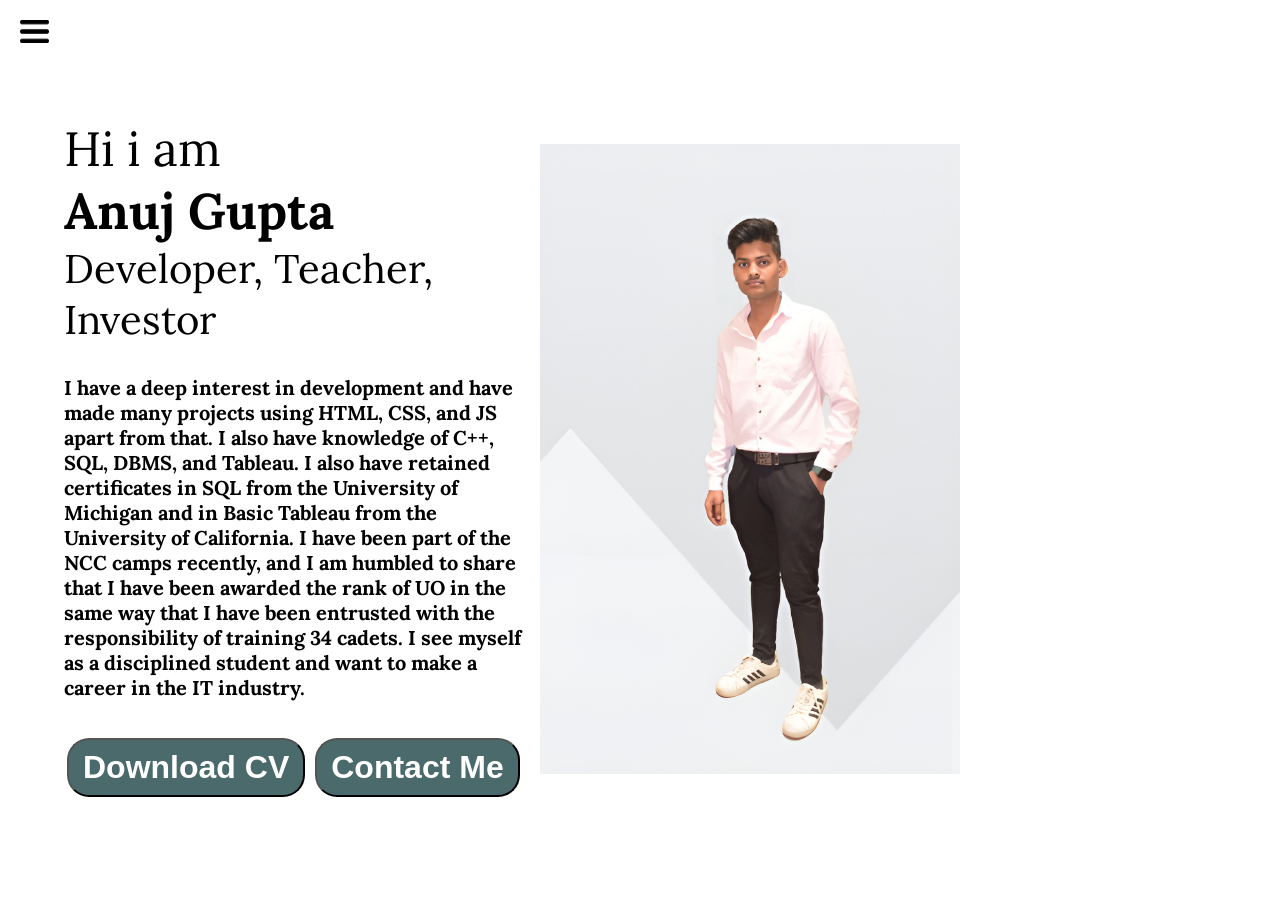
<file: index.html>
<!DOCTYPE html>
<html lang="en">

<head>
    <meta charset="UTF-8">
    <meta http-equiv="X-UA-Compatible" content="IE=edge">
    <meta name="viewport" content="width=device-width, initial-scale=1.0">
    <title>Anuj Gupta - Web Developer, Programmer, Enthusiast Developer</title>
    <link rel="stylesheet" href="style.css">
</head>

<body>
    <div class="container">
        <div class="Sidebar  SidebarGo">
            <nav>
                <ul>
                    <li><a href="/Home.html"> Home</a></li>
                    <li><a href="/intro.html"> My Intro</a></li>
                    <li><a href="/services.html"> services </a></li>
                    <li><a href="/blog.html"> Blog</a></li>
                    <li><a href="/contact.html">Contact Me</a></li>
                </ul>
            </nav>
        </div>
        <div class="main">
            <div class="hamburger">
                <img class="ham" src="ham.png" alt="" width="29px">
                <img class="cross" src="cross.png" alt="" width="23px">
            </div>
            <div class="infoContainer">
                <div class="devinfo">
                    <div class="hello">Hi i am </div>
                    <div class="name">Anuj Gupta</div>
                    <div class="about">Developer, Teacher, Investor </div>
                    <div class="moreabout">I have a deep interest in development and have made many projects using HTML,
                        CSS, and JS apart from that. I also have knowledge of C++, SQL, DBMS, and Tableau. I also have
                        retained certificates in SQL from the University of Michigan and in Basic Tableau from the
                        University of California. I have been part of the NCC camps recently, and I am humbled to share
                        that I have been awarded the rank of UO in the same way that I have been entrusted with the
                        responsibility of training 34 cadets. I see myself as a disciplined student and want to make a
                        career in the IT industry.</div>

                    <div class="buttons">
                        <a href="/cv.txt" target="_blank"> <button class="btn" type="button">Download CV</button></a>
                        <a href="/contact.html"> <button class="btn" type="button">Contact Me</button></a>
                    </div>
                </div>
                <div class="devpic"> <img src="DevPick.jpg" alt="Anuj Gupta - Web Developer, Programmer, Enthusiast Developer"></div>
            </div>
        </div>
    </div>
    <script src="script.js"></script>
</body>
</html>
</file>
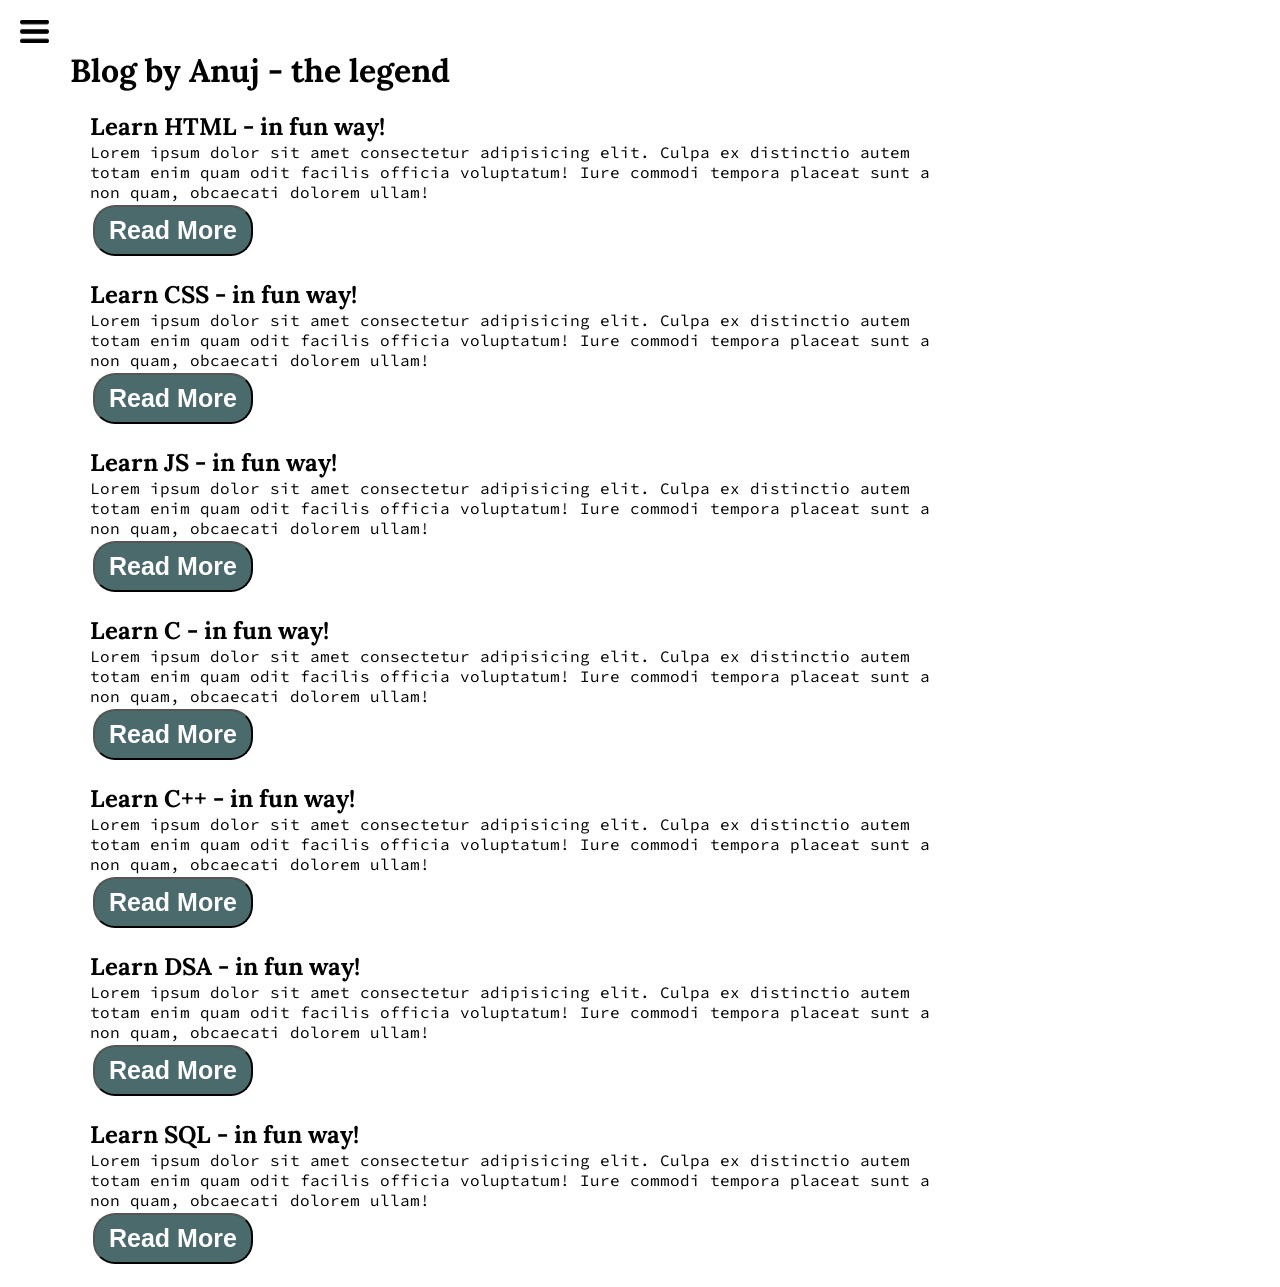
<file: blog.html>
<!DOCTYPE html>
<html lang="en">
<head>
    <meta charset="UTF-8">
    <meta http-equiv="X-UA-Compatible" content="IE=edge">
    <meta name="viewport" content="width=device-width, initial-scale=1.0">
    <title>Anuj Gupta - Web Developer, Programmer, Enthusiast Developer</title>
    <link rel="stylesheet" href="style.css">
</head>
<body>
    <div class="container">
        <div class="Sidebar SidebarGo">
            <nav>
                <ul>
                    <li><a href="/Home.html"> Home</a></li>
                    <li><a href="/intro.html"> My Intro</a></li>
                    <li><a href="/services.html"> services </a></li>
                    <li><a href="/blog.html"> Blog</a></li>
                    <li><a href="/contact.html">Contact Me</a></li>
                </ul>
            </nav>
        </div>
        <div class="main">
            <div class="hamburger">
                <img class="ham" src="ham.png" alt="" width="29px">
                <img class="cross" src="cross.png" alt="" width="23px">
            </div>
            <div class="blogContainer">
                <h1>Blog by Anuj - the legend</h1>
                <div class="blogitem">
                    <h2>Learn HTML - in fun way! </h2>
                    <p>Lorem ipsum dolor sit amet consectetur adipisicing elit. Culpa ex distinctio autem totam enim quam odit facilis officia voluptatum! Iure commodi tempora placeat sunt a non quam, obcaecati dolorem ullam!</p>
                    <button class="btn btn-sm"> Read More</button>
                </div>


                <div class="blogitem">
                    <h2>Learn CSS - in fun way! </h2>
                    <p>Lorem ipsum dolor sit amet consectetur adipisicing elit. Culpa ex distinctio autem totam enim quam odit facilis officia voluptatum! Iure commodi tempora placeat sunt a non quam, obcaecati dolorem ullam!</p>
                    <button class="btn btn-sm"> Read More</button>

                </div>

                    
                <div class="blogitem">
                    <h2>Learn JS - in fun way! </h2>
                    <p>Lorem ipsum dolor sit amet consectetur adipisicing elit. Culpa ex distinctio autem totam enim quam odit facilis officia voluptatum! Iure commodi tempora placeat sunt a non quam, obcaecati dolorem ullam!</p>
                    <button class="btn btn-sm"> Read More</button>

                </div>


                <div class="blogitem">
                    <h2>Learn C - in fun way! </h2>
                    <p>Lorem ipsum dolor sit amet consectetur adipisicing elit. Culpa ex distinctio autem totam enim quam odit facilis 
                    officia voluptatum! Iure commodi tempora placeat sunt a non quam, obcaecati dolorem ullam!</p>
                    <button class="btn btn-sm"> Read More</button>
                </div>
  

                <div class="blogitem">
                    <h2>Learn C++ - in fun way! </h2>
                    <p>Lorem ipsum dolor sit amet consectetur adipisicing elit. Culpa ex distinctio autem totam enim quam odit facilis officia voluptatum! Iure commodi tempora placeat sunt a non quam, obcaecati dolorem ullam!</p>
                    <button class="btn btn-sm"> Read More</button>
                </div>


                <div class="blogitem">
                    <h2>Learn DSA - in fun way! </h2>
                    <p>Lorem ipsum dolor sit amet consectetur adipisicing elit. Culpa ex distinctio autem totam enim quam odit facilis officia voluptatum! Iure commodi tempora placeat sunt a non quam, obcaecati dolorem ullam!</p>
                    <button class="btn btn-sm"> Read More</button>

                </div>

                <div class="blogitem">
                    <h2>Learn SQL - in fun way! </h2>
                    <p>Lorem ipsum dolor sit amet consectetur adipisicing elit. Culpa ex distinctio autem totam enim quam odit facilis officia voluptatum! Iure commodi tempora placeat sunt a non quam, obcaecati dolorem ullam!</p>
                    <button class="btn btn-sm"> Read More</button>

                </div>
            </div>
        </div>
    </div>
    <script src="script.js"></script>

</body>
</html>
</file>
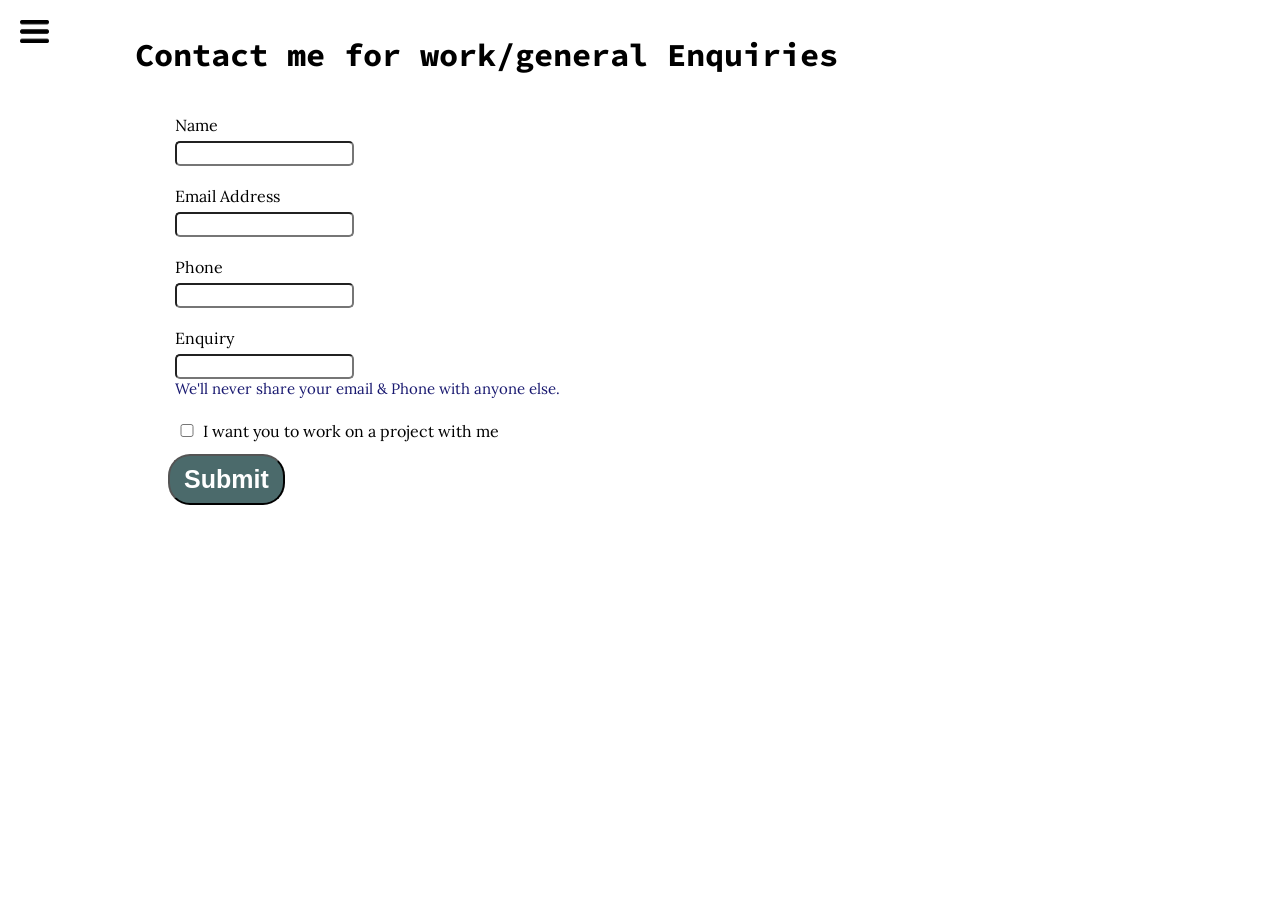
<file: contact.html>
<!DOCTYPE html>
<html lang="en">
<head>
    <meta charset="UTF-8">
    <meta http-equiv="X-UA-Compatible" content="IE=edge">
    <meta name="viewport" content="width=device-width, initial-scale=1.0">
    <title>Anuj Gupta - Web Developer, Programmer, Enthusiast Developer</title>
    <link rel="stylesheet" href="style.css">
</head>
<body>
    <div class="container">
        <div class="Sidebar SidebarGo">
            <nav>
                <ul>
                    <li><a href="/Home.html"> Home</a></li>
                    <li><a href="/intro.html"> My Intro</a></li>
                    <li><a href="/services.html"> services </a></li>
                    <li><a href="/blog.html"> Blog</a></li>
                    <li><a href="/contact.html">Contact Me</a></li>
                </ul>
            </nav>
        </div>
        <div class="main">
            <div class="hamburger">
                <img class="ham" src="ham.png" alt="" width="29px">
                <img class="cross" src="cross.png" alt="" width="23px">
            </div>
            <div class="contactform">
                <h1>Contact me for work/general Enquiries</h1>
                <form>

                    <div class="mb-3">
                        <label for="clientname" class="form-label">Name</label>
                        <br>
                        <input type="name" class="form-control" id="clientname" aria-describedby="namelHelp">
                    </div>

                    <div class="mb-3">
                      <label for="clientemail" class="form-label">Email Address</label>
                      <br>
                      <input type="email" class="form-control" id="clientemail" aria-describedby="emailHelp">
                    </div>

                    <div class="mb-3">
                      <label for="clientphone" class="form-label">Phone</label>
                      <br>
                      <input type="phone" class="form-control" id="clientphone">
                    </div>

                    <div class="mb-3">
                        <label for="clientEnquiry" class="form-label">Enquiry</label>
                        <br>
                        <input type="Enquiry" class="form-control" id="clientEnquiry" aria-describedby="EnquirylHelp">
                    </div>
                        
                    <div id="emailHelp" class="form-text">We'll never share your email & Phone with anyone else.</div>
                    

                    <div class="mb-3" id="formchack">
                      <input type="checkbox" class="form-check-input" id="isclient">
                      <label class="form-check-label" for="isclient">I want you to work on a project with me</label>
                    </div>

                    <button type="submit" class="btn btn-sm">Submit</button>

                </form>
            </div>
        </div>
    </div>
    <script src="script.js"></script>

</body>
</html>
</file>
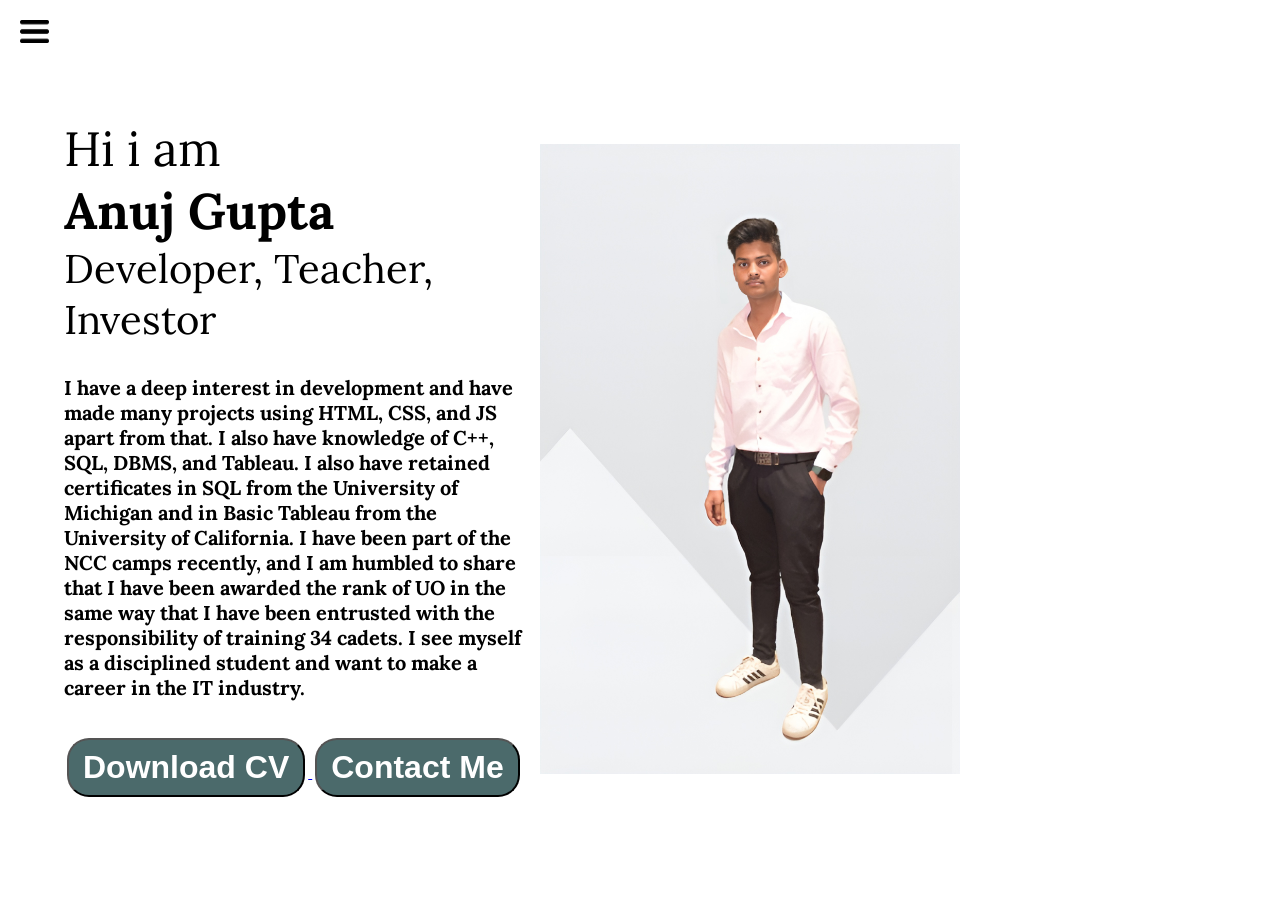
<file: Home.html>
<!DOCTYPE html>
<html lang="en">

<head>
    <meta charset="UTF-8">
    <meta http-equiv="X-UA-Compatible" content="IE=edge">
    <meta name="viewport" content="width=device-width, initial-scale=1.0">
    <title>Anuj Gupta - Web Developer, Programmer, Enthusiast Developer</title>
    <link rel="stylesheet" href="style.css">
</head>

<body>
    <div class="container">
        <div class="Sidebar SidebarGo">
            <nav>
                <ul>
                    <li><a href="/Home.html"> Home</a></li>
                    <li><a href="/intro.html"> My Intro</a></li>
                    <li><a href="/services.html"> services </a></li>
                    <li><a href="/blog.html"> Blog</a></li>
                    <li><a href="/contact.html">Contact Me</a></li>
                </ul>
            </nav>
        </div>
        <div class="main">
            <div class="hamburger">
                <img class="ham" src="ham.png" alt="" width="29px">
                <img class="cross" src="cross.png" alt="" width="23px">
            </div>
            <div class="infoContainer">
                <div class="devinfo">
                    <div class="hello">Hi i am </div>
                    <div class="name">Anuj Gupta</div>
                    <div class="about">Developer, Teacher, Investor </div>
                    <div class="moreabout">I have a deep interest in development and have made many projects using HTML,
                        CSS, and JS apart from that. I also have knowledge of C++, SQL, DBMS, and Tableau. I also have
                        retained certificates in SQL from the University of Michigan and in Basic Tableau from the
                        University of California. I have been part of the NCC camps recently, and I am humbled to share
                        that I have been awarded the rank of UO in the same way that I have been entrusted with the
                        responsibility of training 34 cadets. I see myself as a disciplined student and want to make a
                        career in the IT industry.</div>

                    <div class="buttons">
                        <a href="/cv.txt" target="_blank"> <button class="btn">Download CV</button> </a>
                        <a href="/contact.html"> <button class="btn">Contact Me</button> </a>
                    </div>
                </div>
                <div class="devpic"> <img src="DevPick.jpg" alt="Anuj Gupta - Web Developer, Programmer, Enthusiast Developer"></div>
            </div>
        </div>
    </div>
    <script src="script.js"></script>

</body>
</html>
</file>
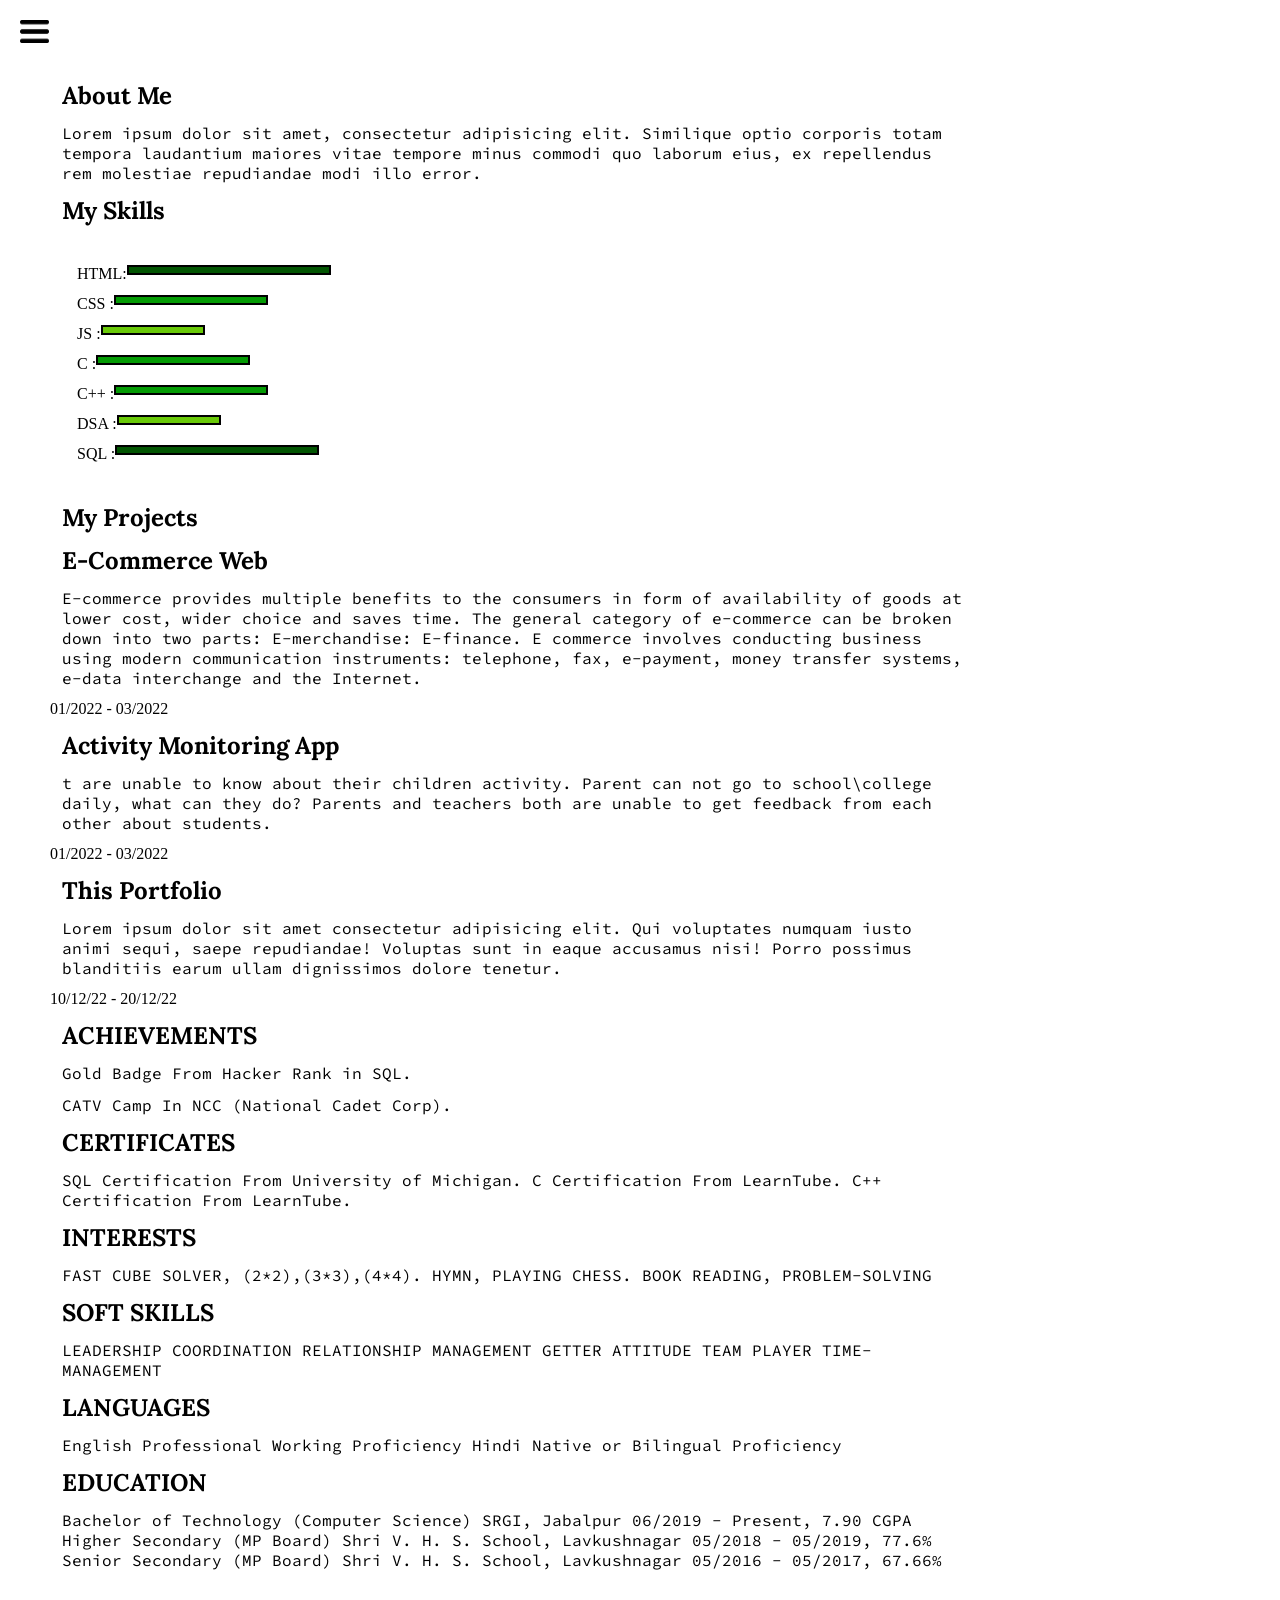
<file: intro.html>
<!DOCTYPE html>
<html lang="en">

<head>
    <meta charset="UTF-8">
    <meta http-equiv="X-UA-Compatible" content="IE=edge">
    <meta name="viewport" content="width=device-width, initial-scale=1.0">
    <title>Anuj Gupta - Web Developer, Programmer, Enthusiast Developer</title>
    <link rel="stylesheet" href="style.css">
</head>

<body>
    <div class="container">
        <div class="Sidebar SidebarGo">
            <nav>
                <ul>
                    <li><a href="/Home.html"> Home</a></li>
                    <li><a href="/intro.html"> My Intro</a></li>
                    <li><a href="/services.html"> services </a></li>
                    <li><a href="/blog.html"> Blog</a></li>
                    <li><a href="/contact.html">Contact Me</a></li>
                </ul>
            </nav>
        </div>
        <div class="main">
            <div class="hamburger">
                <img class="ham" src="ham.png" alt="" width="29px">
                <img class="cross" src="cross.png" alt="" width="23px">
            </div>
            <div class="intro">
                <h2>About Me</h2>
                <p>Lorem ipsum dolor sit amet, consectetur adipisicing elit. Similique optio corporis totam tempora
                    laudantium maiores vitae tempore minus commodi quo laborum eius, ex repellendus rem molestiae
                    repudiandae modi illo error.</p>
    
                <h2>My Skills</h2>
                <div class="skillcontainer">
                    <div class="skillitem">HTML: <div class="skill s100"> </div></div>
                    <div class="skillitem">CSS : <div class="skill s75"> </div></div>
                    <div class="skillitem">JS  : <div class="skill s50"> </div></div>
                    <div class="skillitem">C   : <div class="skill s75"> </div></div>
                    <div class="skillitem">C++ : <div class="skill s75"> </div></div>
                    <div class="skillitem">DSA : <div class="skill s50"> </div></div>
                    <div class="skillitem">SQL : <div class="skill s100"> </div></div>
                </div>

                <h2>My Projects</h2>
                <div class="myproject">

                    <div class="projectname">
                        <h2> E-Commerce Web</h2>
                        <p>E-commerce provides multiple benefits to the consumers in form of availability of goods at lower cost, wider choice and saves time. The general category of e-commerce can be broken down into two parts: E-merchandise: E-finance. E commerce involves conducting business using modern communication instruments: telephone, fax, e-payment, money transfer systems, e-data interchange and the Internet.</p>
                        <div class="projectdate"> 01/2022 - 03/2022</div>
                    </div>

                    <div class="projectname">
                        <h2>Activity Monitoring App</h2>
                        <p> t are unable to know about their children activity. Parent can not go to school\college daily, what can they do?
                        Parents and teachers both are unable to get feedback from each other about students.
                        </p>
                        <div class="projectdate"> 01/2022 - 03/2022</div>
                    </div>

                    <div class="projectname">
                        <h2>This Portfolio</h2>
                        <p>Lorem ipsum dolor sit amet consectetur adipisicing elit. Qui voluptates numquam iusto animi sequi, saepe repudiandae! Voluptas sunt in eaque accusamus nisi! Porro possimus blanditiis earum ullam dignissimos dolore tenetur.</p>
                        <div class="projectdate"> 10/12/22 - 20/12/22</div>
                    </div>
                </div>

                
                <h2>ACHIEVEMENTS </h2>
                <div class="achievements">
                    <p>Gold Badge From Hacker Rank in SQL.</p>
                    <p>CATV Camp In NCC (National Cadet Corp).</p>
                </div>

                <h2>CERTIFICATES </h2>
                <div class="achievements">
                    <p>SQL Certification From University of Michigan.
                        C Certification From LearnTube.
                        C++ Certification From LearnTube.</p>
                </div>


                <h2>INTERESTS </h2>
                <div class="achievements">
                    <p> FAST CUBE SOLVER, (2*2),(3*3),(4*4). HYMN, PLAYING CHESS. BOOK READING, PROBLEM-SOLVING </p>
                </div>


                <h2>SOFT SKILLS </h2>
                <div class="achievements">
                    <p> 
                        LEADERSHIP
                        COORDINATION
                        RELATIONSHIP
                        MANAGEMENT
                        GETTER ATTITUDE
                        TEAM PLAYER
                        TIME-MANAGEMENT
                    </p>
                </div>

                <h2>LANGUAGES </h2>
                <div class="achievements">
                    <p> 
                        English
                        Professional Working
                        Proficiency
                        Hindi
                        Native or Bilingual Proficiency</p>
                </div>

                <h2>EDUCATION </h2>
                <div class="achievements">
                    <p> 
                        Bachelor of Technology (Computer Science)
                        SRGI, Jabalpur
                        06/2019 - Present, 7.90 CGPA
                        Higher Secondary (MP Board)
                        Shri V. H. S. School, Lavkushnagar
                        05/2018 - 05/2019, 77.6%
                        Senior Secondary (MP Board)
                        Shri V. H. S. School, Lavkushnagar
                        05/2016 - 05/2017, 67.66%
                    </p>
                </div>


            </div>
        </div>
    </div>
    <script src="script.js"></script>

</body>
</html>
</file>
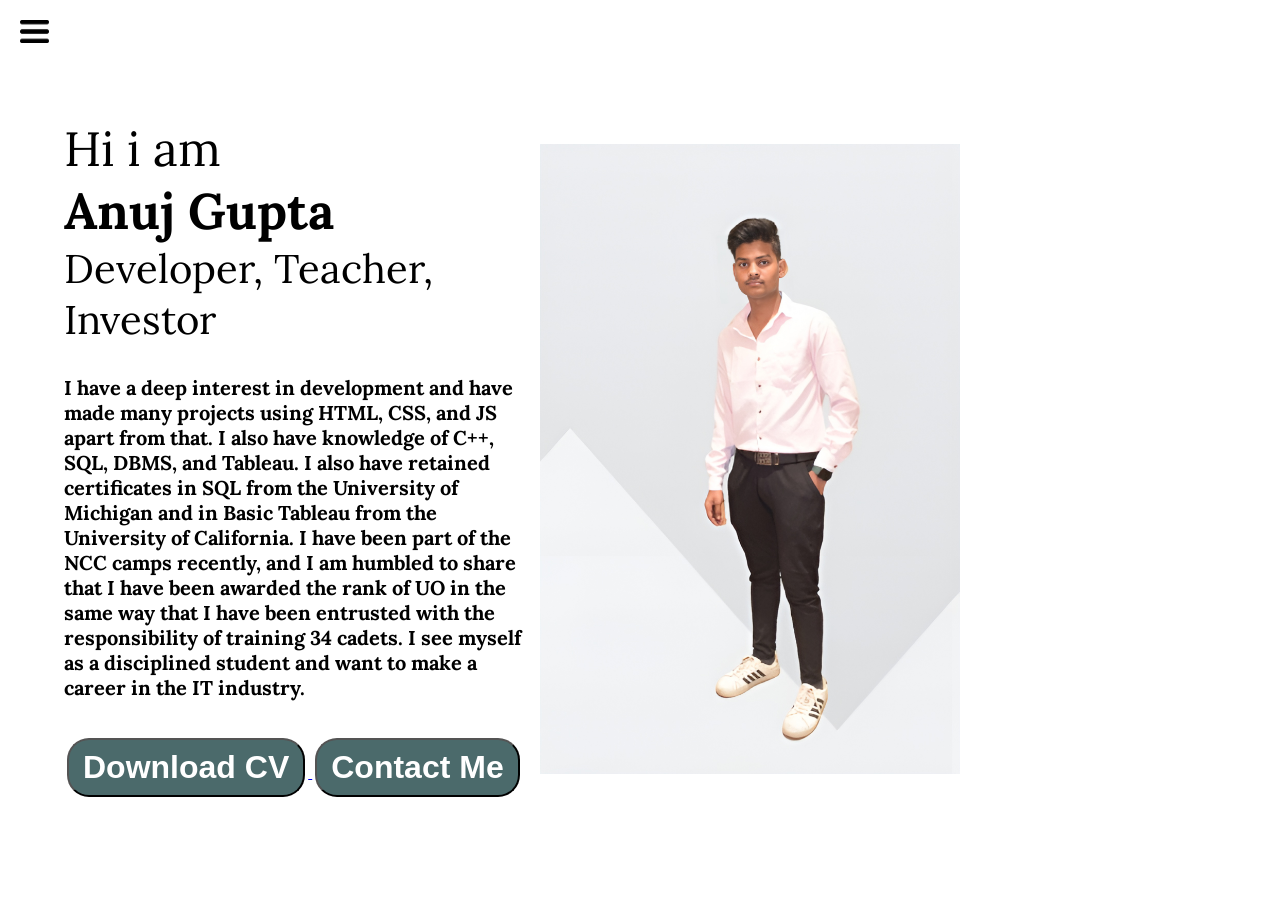
<file: services.html>
<!DOCTYPE html>
<html lang="en">
<head>
    <meta charset="UTF-8">
    <meta http-equiv="X-UA-Compatible" content="IE=edge">
    <meta name="viewport" content="width=device-width, initial-scale=1.0">
    <title>Anuj Gupta - Web Developer, Programmer, Enthusiast Developer</title>
    <link rel="stylesheet" href="style.css">
</head>
<body>
    <div class="container">
        <div class="Sidebar SidebarGo">
            <nav>
                <ul>
                    <li><a href="/Home.html"> Home</a></li>
                    <li><a href="/intro.html"> My Intro</a></li>
                    <li><a href="/services.html"> services </a></li>
                    <li><a href="/blog.html"> Blog</a></li>
                    <li><a href="/contact.html">Contact Me</a></li>
                </ul>
            </nav>
        </div>
        <div class="main">
            <div class="hamburger">
                <img class="ham" src="ham.png" alt="" width="29px">
                <img class="cross" src="cross.png" alt="" width="23px">
            </div>
            <div class="infoContainer">
                <div class="devinfo">
                    <div class="hello">Hi i am </div>
                    <div class="name">Anuj Gupta</div>
                    <div class="about">Developer, Teacher, Investor </div>
                    <div class="moreabout">I have a deep interest in development and have made many projects using HTML, CSS, and JS apart from that. I also have knowledge of C++, SQL, DBMS, and Tableau. I also have retained certificates in SQL from the University of Michigan and in Basic Tableau from the University of California. I have been part of the NCC camps recently, and I am humbled to share that I have been awarded the rank of UO in the same way that I have been entrusted with the responsibility of training 34 cadets. I see myself as a disciplined student and want to make a career in the IT industry.</div>

                    <div class="buttons">
                        <a href="/cv.txt" target="_blank"> <button class="btn">Download CV</button> </a>
                        <a href="/contact.html"> <button class="btn">Contact Me</button> </a>
                    </div>
                </div>
                <div class="devpic"> <img src="DevPick.jpg" alt="Anuj Gupta - Web Developer, Programmer, Enthusiast Developer"> </div>
            </div>
        </div>
    </div>
    <script src="script.js"></script>
</body>
</html>
</file>
<file: style.css>
@import url("https://fonts.googleapis.com/css2?family=Crimson+Text:ital@1&family=Lora:ital,wght@1,500&display=swap");
@import url("https://fonts.googleapis.com/css2?family=Crimson+Text:ital@1&family=Lora:ital,wght@1,500&family=Source+Code+Pro:wght@300&display=swap");
* {
  margin: 0;
  padding: 0;
}
.Sidebar {
  /* position: absolute;   it use for over sideber absolute in on location it is not move with display size  */
  position: absolute;
  background-color: rgb(75, 106, 107);
  /* width: 350px; */
  /* font-family: "Crimson Text", serif; */
  /* font-family: "Lora", serif; */
  transition: transform 0.3s ease-in;
}
.Sidebar nav {
  padding: 45px;
  height: 100vh;
}

.Sidebar nav li {
  list-style: none;
  font-size: 30px;
  padding: 33px;
}

.Sidebar nav li a {
    text-decoration: none;
    color: black;
  }



  .Sidebar nav li a:hover{
    color: rgb(75, 106, 107);
    background-color: black;
  }



.main {
  /* background-color: rgb(168, 168, 160); */
  width: 80vw;
}

.container {
  display: flex;
}

.infoContainer {
  /* background-color: rgb(253, 253, 253); */
  height: 70vh;
  width: 70vw;
  margin: 144px auto;
  display: flex;
  justify-content: space-around;
}

.devinfo {
  font-size: 16px;
  display: flex;
  /* align-items: center; */
  justify-content: center;
  flex-direction: column;
  font-family: "Crimson Text", serif;
  font-family: "Lora", serif;
  /* font-family: "Source Code Pro", monospace; */
}

.hello {
  font-size: 3em;
}
.name {
  font-size: 50px;
  font-weight: bold;

  /* font-family: "Crimson Text", serif; */
  font-family: "Lora", serif;
}

.about {
  font-size: 40px;
}

.moreabout{
    font-size: 20px;
    margin-top: 30px;
    font-weight: bold;
}

.buttons{
    /* margin-top: 40px */
    margin-top: 2.2em;
    font-size: 16px;
}

.btn {
    padding: 9px 14px;
    border-radius: 22px;
    color: white;
    background-color: rgb(75, 106, 107);
    font-weight: bold;
    /* font-size: 30px; */
    font-size: 2em;
    margin: 3px 3px;
    cursor: pointer;
}

.btn-sm{
  font-size: 25px;

}

.btn:hover{
    color: rgb(75, 106, 107);
    background-color: white;

}

.devpic img {
  height: 70vh;
}

.intro{
  
  margin: 80px 50px;
}

.contactform{
    padding: 35px;
    /* padding-top: 150px; */
    /* font-family: "Crimson Text", serif; */
    font-family: "Lora", serif;
    margin: 0 100px;
}


.contactform h1{
    font-family: "Source Code Pro", monospace;
    /* text-align: center; */
    /* padding: 12px 0; */
}

.contactform form div{
    padding: 10px;
}

.contactform form div input{
    /* width: 26vw; */
    border-radius: 5px;
    margin: 6px 0 0 0;
    padding: 3px;
}

.contactform form{
    margin: 30px 30px;
}

.blogContainer{
  margin: 0 70px;
  margin-top: 50px;
}

#emailHelp{
    font-size: 15px;
    color: midnightblue;
    margin: 0 5px;
    margin-top: -20px;
    margin-left: 0px;
}


#formchack {
  flex-direction: row;
}

#formchack input{
  width: 24px;
  margin-left: 3px 0;
}

.blogitem{
  margin: 20px;
  font-family: "Lora", serif;

}

h1{
  font-family: "Lora", serif;

}

p{
  font-family: "Source Code Pro", monospace;
}

.intro h2{
  font-family: "Lora", serif;
  margin: 12px;
}

.intro p{
  font-family: "Source Code Pro", monospace;
  margin: 12px;
}

.skillcontainer{
  padding: 15px;
}

.skillitem{
  display: flex;
  margin: 12px;
}

.skill{
  width: 265px;
  height: 6px;
  background-color: rgb(198, 218, 236);
  border: 2px solid black;
}

.s100{
  width: 200px;
  background-color: rgb(2, 85, 2);
}
.s75{
  width: 150px;
  background-color: rgb(4, 155, 4);
}
.s50{
  width: 100px;
  background-color: rgb(105, 201, 8);
}
.s25{
  width: 50px;
  background-color: rgb(154, 214, 12);
}

/* this is use for remove the sidebar from web. */
.SidebarGo{
  transform: translate(-443px, 0px);
  position: absolute;
}

.ham{
  margin-top: 10px;
  margin-left: 10px;
}

.cross{
  margin-left: 220px;
}

.hamburger{
  /* color: rgb(75, 106, 107); */
  position: absolute;
  cursor: pointer;
  top: 10px;
  left: 10px; 
}

/* when the size of our webpage is going on decrement less than 990 than the .Sidebar gone left */
@media (max-width: 990px){

  .devpic{
    display: none;
  }

  .intro, .blogContainer, .contactform{
    margin: 50px 8px;
  }
  .infoContainer{
    margin-top: 369px;
    margin-left: 60px;
  }

  .buttons{
    font-size: 5px;
  }
/* *{
  background-color: rgb(222, 191, 191);
}
.Sidebar{
  transform: translate(-443px, 0px);
  position: absolute;
} */
}
</file>
